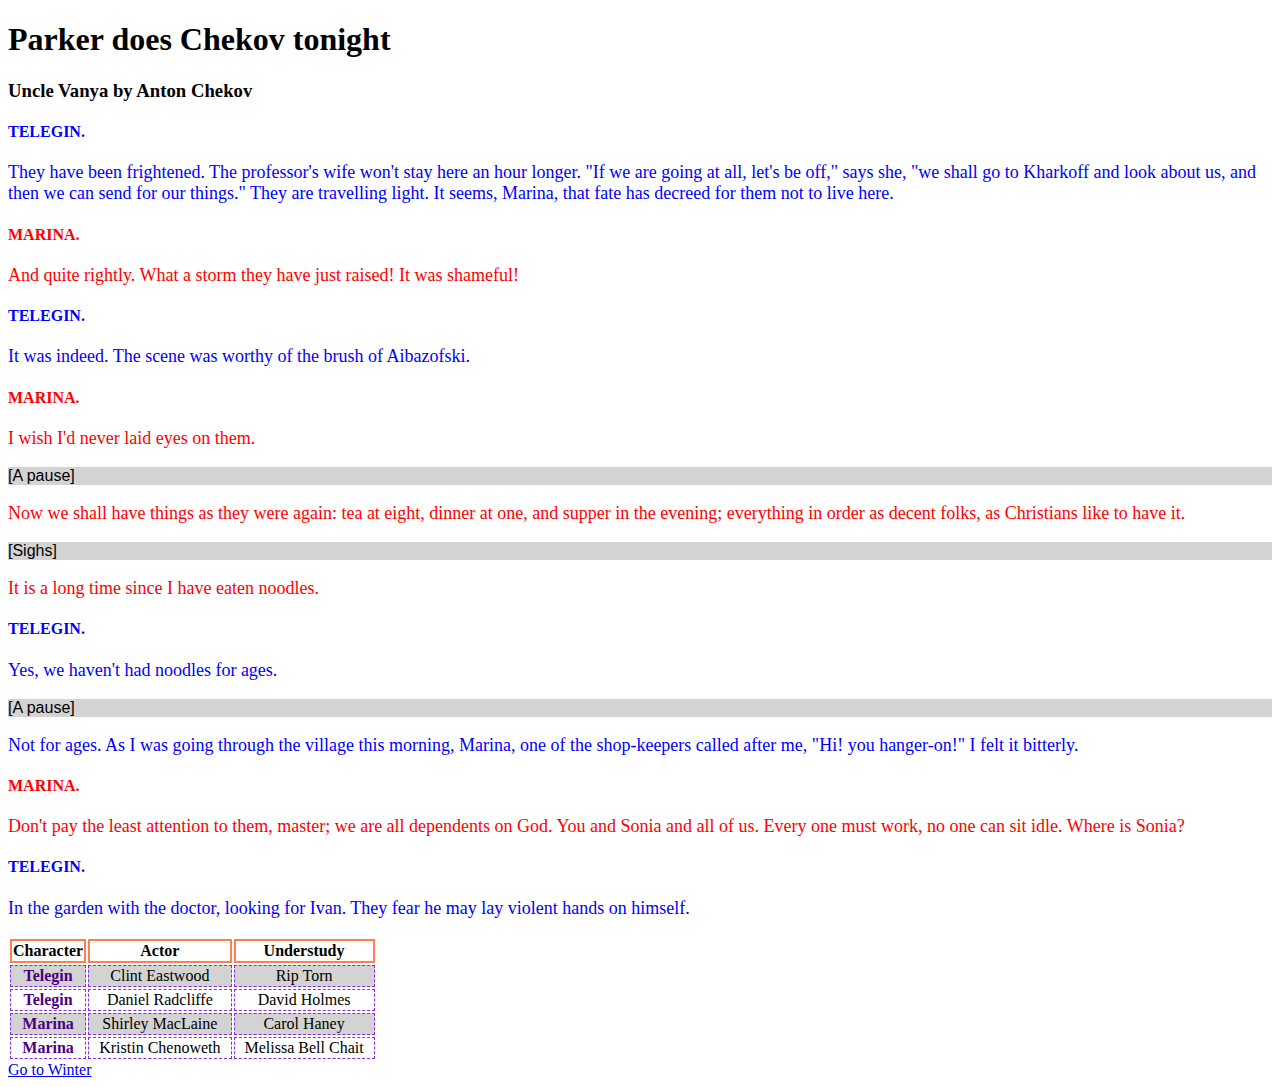
<file: index.html>
<!DOCTYPE html>
<html>
<link rel="stylesheet" href="chekov.css">

<head>
    <title>Theater Assignment 4</title>
</head>

<body>
    <h1>Parker does Chekov tonight</h1>
    <h3>Uncle Vanya by Anton Chekov</h3>
    <p>
    <h4 class="telegin">TELEGIN.</h4>
    <p class="speech telegin">
        They have been frightened. The professor's wife won't stay here
        an hour longer. "If we are going at all, let's be off," says she, "we
        shall go to Kharkoff and look about us, and then we can send for our
        things." They are travelling light. It seems, Marina, that fate has
        decreed for them not to live here.
    </p>

    <h4 class="marina">MARINA.</h4>
    <p class="speech marina">
        And quite rightly. What a storm they have just raised! It was
        shameful!
    </p>

    <h4 class="telegin">TELEGIN.</h4>
    <p class="speech telegin">
        It was indeed. The scene was worthy of the brush of Aibazofski.
    </p>

    <h4 class="marina">MARINA.</h4>
    <p class="speech marina">
        I wish I'd never laid eyes on them.
    </p>
    <p class="direction">[A pause]</p>
    <p class="speech marina">
        Now we shall have
        things as they were again: tea at eight, dinner at one, and supper in
        the evening; everything in order as decent folks, as Christians like to
        have it.
    </p>
    <p class="direction">[Sighs]</p>
    <p class="speech marina">
        It is a long time since I have eaten noodles.
    </p>

    <h4 class="telegin">TELEGIN.</h4>
    <p class="speech telegin">
        Yes, we haven't had noodles for ages.
    </p>
    <p class="direction">[A pause]</p>
    <p class="speech telegin">
        Not for ages.
        As I was going through the village this morning, Marina, one of the
        shop-keepers called after me, "Hi! you hanger-on!" I felt it bitterly.
    </p>

    <h4 class="marina">MARINA.</h4>
    <p class="speech marina">
        Don't pay the least attention to them, master; we are all
        dependents on God. You and Sonia and all of us. Every one must work, no
        one can sit idle. Where is Sonia?
    </p>


    <h4 class="telegin">TELEGIN.</h4>
    <p class="speech telegin">
        In the garden with the doctor, looking for Ivan. They fear he
        may lay violent hands on himself.
    </p>
    </p>

    <table class="actors">
            <tr>
            <th>Character</th>
            <th>Actor</th>
            <th>Understudy</th>
            </tr>
        <tr>
            <td class="table_chars">Telegin</td>
            <td>Clint Eastwood</td>
            <td>Rip Torn</td>
        </tr>
        <tr>
            <td class="table_chars">Telegin</td>
            <td>Daniel Radcliffe</td>
            <td>David Holmes</td>
        </tr>
        <tr>
            <td class="table_chars">Marina</td>
            <td>Shirley MacLaine</td>
            <td>Carol Haney</td>
        </tr>
        <tr>
            <td class="table_chars">Marina</td>
            <td>Kristin Chenoweth</td>
            <td>Melissa Bell Chait</td>
        </tr>
    </table>
    <a href="./winter.html">Go to Winter</a>
</body>

</html>
</file>
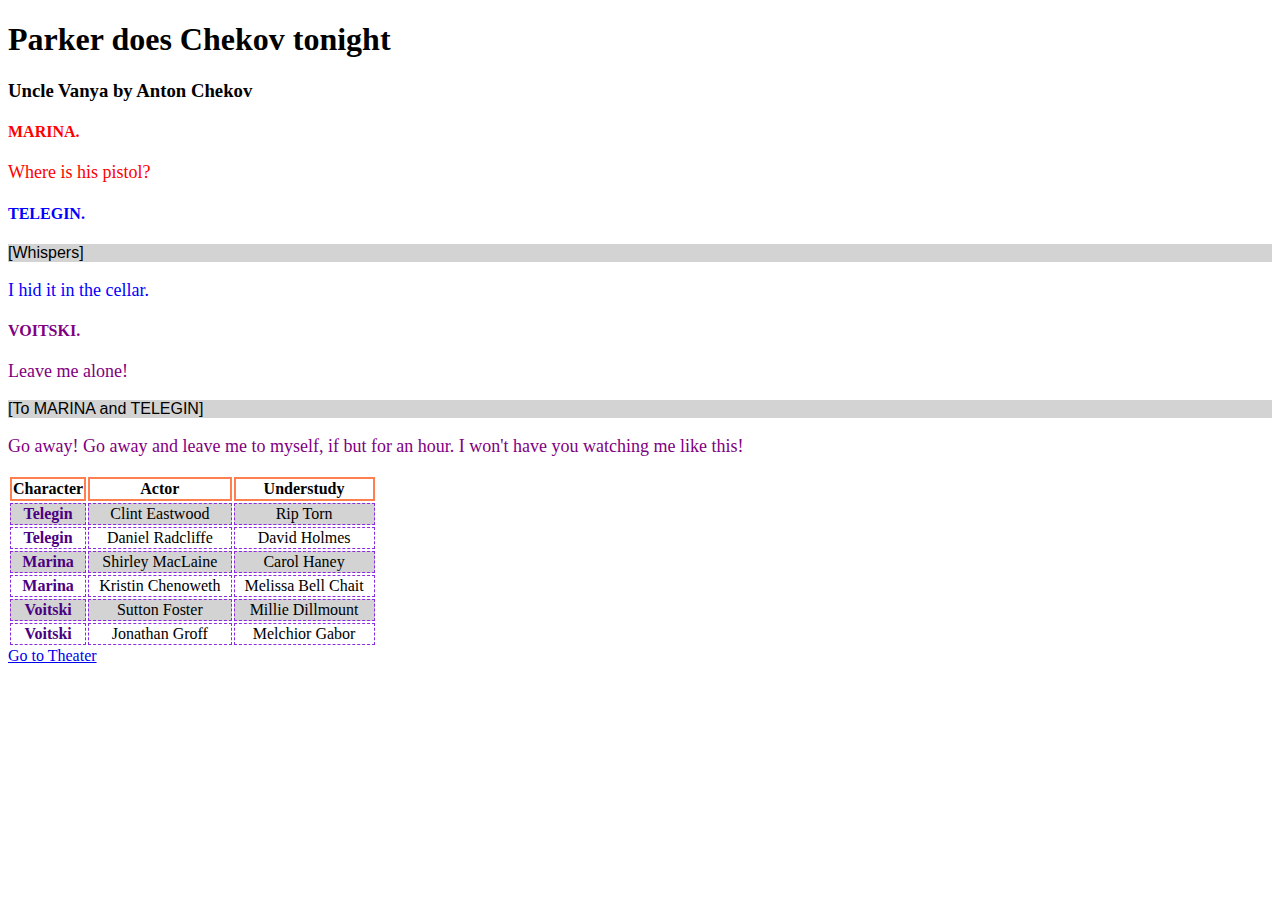
<file: winter.html>
<!DOCTYPE html>
<html>
<link rel="stylesheet" href="chekov.css">

<head>
    <title>it is cold</title>
</head>

<body>
    <h1>Parker does Chekov tonight</h1>
    <h3>Uncle Vanya by Anton Chekov</h3>
    <p>

    <h4 class="marina">MARINA.</h4>
    <p class="speech marina">
        Where is his pistol?
    </p>

    <h4 class="telegin">TELEGIN.</h4>
    <p class="direction">[Whispers]</p>
    <p class="speech telegin">
        I hid it in the cellar.
    </p>

    <h4 class="voitski">VOITSKI.</h4>
    <p class="speech voitski">
        Leave me alone!
    </p>
    <p class="direction">
        [To MARINA and TELEGIN]
    </p>
    <p class="speech voitski">
        Go away! Go away and
        leave me to myself, if but for an hour. I won't have you watching me
        like this!
    </p>
    </p>

    </p>

    <table class="actors">
        <tr>
            <th>Character</th>
            <th>Actor</th>
            <th>Understudy</th>
        </tr>
        <tr>
            <td class="table_chars">Telegin</td>
            <td>Clint Eastwood</td>
            <td>Rip Torn</td>
        </tr>
        <tr>
            <td class="table_chars">Telegin</td>
            <td>Daniel Radcliffe</td>
            <td>David Holmes</td>
        </tr>
        <tr>
            <td class="table_chars">Marina</td>
            <td>Shirley MacLaine</td>
            <td>Carol Haney</td>
        </tr>
        <tr>
            <td class="table_chars">Marina</td>
            <td>Kristin Chenoweth</td>
            <td>Melissa Bell Chait</td>
        </tr>
        <tr>
            <td class="table_chars">Voitski</td>
            <td>Sutton Foster</td>
            <td>Millie Dillmount</td>
        </tr>
        <tr>
            <td class="table_chars">Voitski</td>
            <td>Jonathan Groff</td>
            <td>Melchior Gabor</td>
        </tr>
    </table>
    <a href="./index.html">Go to Theater</a>
</body>

</html>
</file>
<file: chekov.css>
.speech {
    font-family:Georgia, 'Times New Roman', Times, serif;
    font-size: large;
    color: #000;
}

.direction {
    font-family: 'Franklin Gothic Medium', 'Arial Narrow', Arial, sans-serif;
    font-size: medium;
    color: #000;
    background-color: lightgrey;
}

.direction:hover {
    background-color: black;
    color: white;
}

.telegin {
    color: blue;
}

.marina {
    color: red;
}

.voitski {
    color: purple;
}

.telegin:hover {
    box-shadow: 0px 0px 10px 0px rgb(243, 128, 128);
    filter: blur(1px);
    border: 3px double cyan;
}

.marina:hover {
    box-shadow: 2px 0px 8px 0px rgb(155, 243, 128);
    filter: blur(0.5px);
    border: 3px solid beige;
}

.voitski:hover {
    box-shadow: 2px 2px 2px 2px rgb(186, 128, 243);
    filter: blur(0.5px);
    border: 4px dotted rgb(182, 52, 117);
}

.actors {
    border: orange;
}

.table_chars {
    color: indigo;
    font-weight: bold;
}

th {
    border: 2px solid coral;
}

td {
    text-align: center;
    border: 1px dashed blueviolet; 
    padding-left: 10px;
    padding-right: 10px;
}

tr:nth-child(even) {
    background-color: lightgray;
}
</file>
